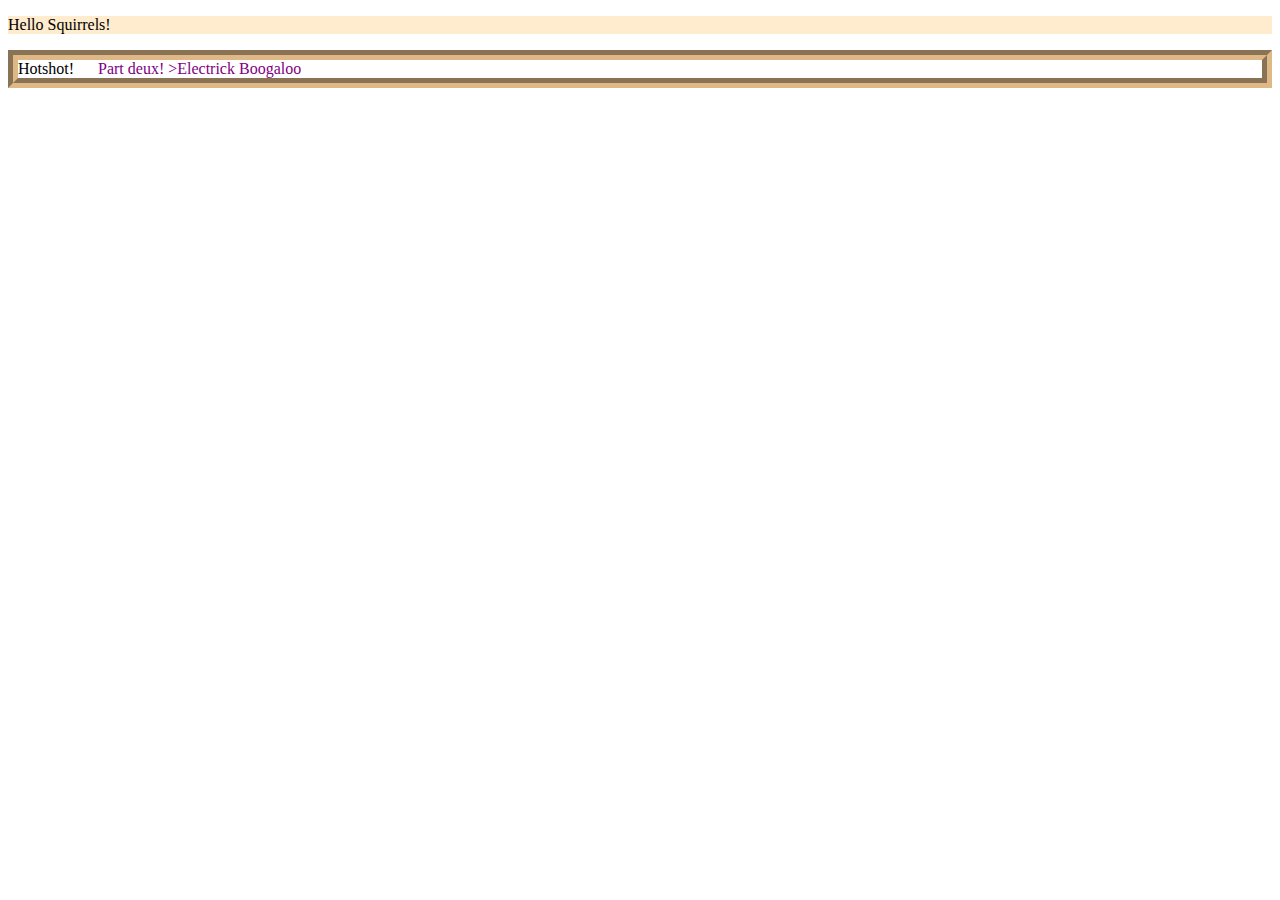
<file: index.html>
<!DOCTYPE html>
<html>
    <head>
        <title>Hello Squirrels!</title>
        <link rel="stylesheet" href="main.css" type="text/css" />
    </head>
    <body>
        <p id="main">Hello Squirrels!</p>
        <div class="hotshot">
            Hotshot!
            <span>Part deux! 
                <span>
                </style>>Electrick Boogaloo</span>
            </span>
        </div>
    </body>
</html>
</file>
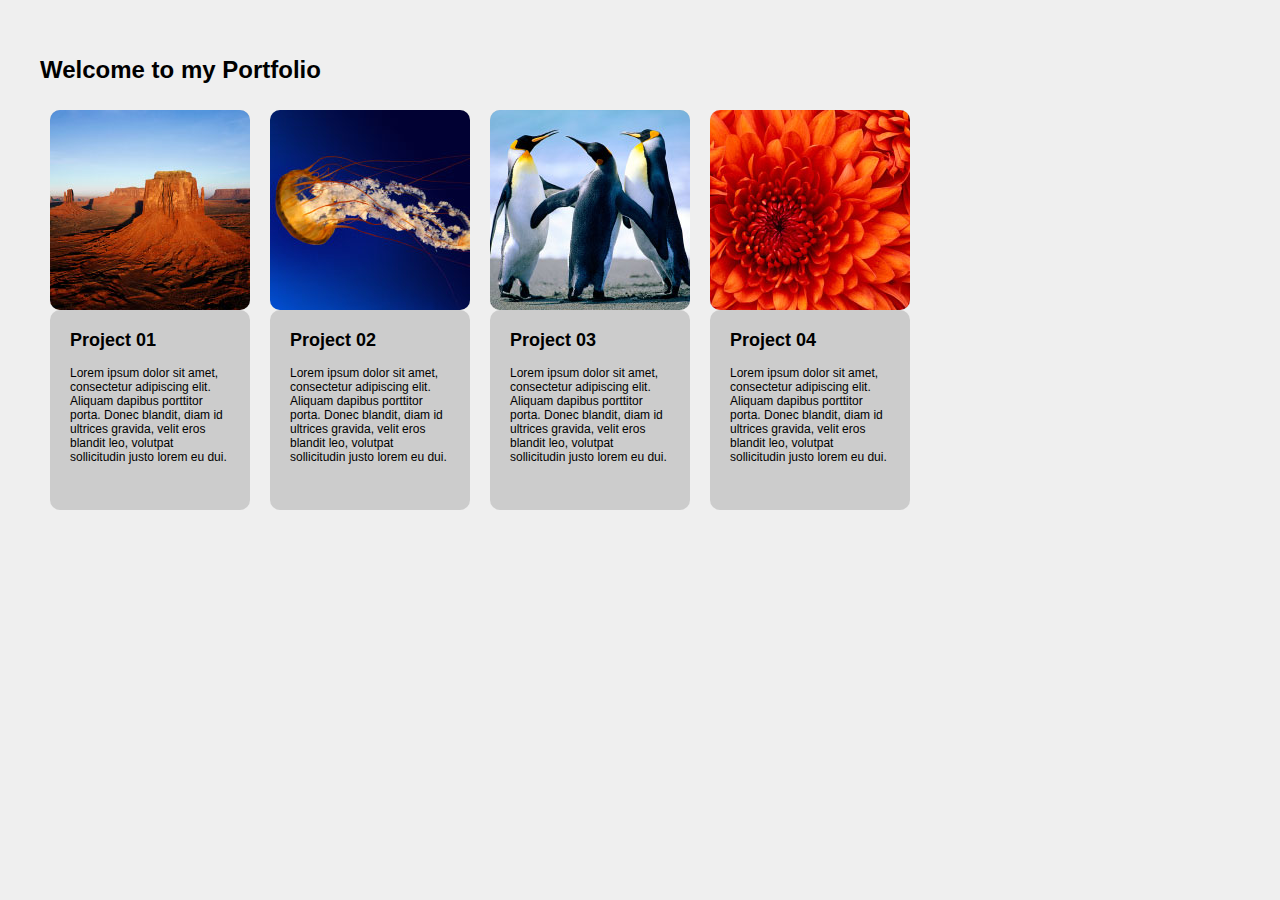
<file: Week1/card-flip/starter-code/index.html>
<!DOCTYPE html>
<html lang="en">
<head>
  <meta charset="utf-8">
  <meta name="viewport" content="width=device-width, initial-scale=1">
	<title>My Portfolio</title>
	<link rel="stylesheet" type="text/css" href="css/framework.css">
	<link rel="stylesheet" type="text/css" href="css/main.css">
</head>
<body>
	<h1>Welcome to my Portfolio</h1>
	<div id="portfolio">
		<div class="portfolio-item">
			<div class="front">
				<img src="images/butte.jpg">
			</div>
			<div class="back">
				<h2>Project 01</h2>
				<p>
					Lorem ipsum dolor sit amet, consectetur adipiscing elit.
					Aliquam dapibus porttitor porta. Donec blandit, diam id ultrices gravida,
					velit eros blandit leo, volutpat sollicitudin justo lorem eu dui.
				</p>
			</div>
		</div>
		<div class="portfolio-item">
			<div class="front">
				<img src="images/jellyfish.jpg">
			</div>
			<div class="back">
				<h2>Project 02</h2>
				<p>
					Lorem ipsum dolor sit amet, consectetur adipiscing elit.
					Aliquam dapibus porttitor porta. Donec blandit, diam id ultrices gravida,
					velit eros blandit leo, volutpat sollicitudin justo lorem eu dui.
				</p>
			</div>
		</div>
		<div class="portfolio-item">
			<div class="front">
				<img src="images/penguin.jpg">
			</div>
			<div class="back">
				<h2>Project 03</h2>
				<p>
					Lorem ipsum dolor sit amet, consectetur adipiscing elit.
					Aliquam dapibus porttitor porta. Donec blandit, diam id ultrices gravida,
					velit eros blandit leo, volutpat sollicitudin justo lorem eu dui.
				</p>
			</div>
		</div>
		<div class="portfolio-item">
			<div class="front">
				<img src="images/flower.jpg">
			</div>
			<div class="back">
				<h2>Project 04</h2>
				<p>
					Lorem ipsum dolor sit amet, consectetur adipiscing elit.
					Aliquam dapibus porttitor porta. Donec blandit, diam id ultrices gravida,
					velit eros blandit leo, volutpat sollicitudin justo lorem eu dui.
				</p>
			</div>
		</div>
	</div>
</body>
</html>
</file>
<file: main.css>
/*p {*/
/*  color: peachpuff;  */
/*  background-color: dodgerblue;*/
/*}*/

.hotshot {
    border-width: 10px;
    border-style: groove;
    border-color: burlywood;
}

#main {
    background-color: blanchedalmond;
}

.hotshot > span {
    color: purple;
    margin: 20px;
}

/* element  class  id */
/*    2        0    0 */
/*    0        1    0*/
/*  id takes precedence   */
/* inline takes prededence over all*/
</file>
<file: Week1/card-flip/starter-code/css/framework.css>
/*
	Starter styles (do not edit)
*/

body {
	margin: 0;
	padding: 40px;
	background-color: #EFEFEF;
	font-family: "Helvetica Neue", Helvetica, Arial, sans-serif;
	font-size: 12px;
}

h2 {
	margin-top: 0px;
}

.portfolio-item {
	float: left;
	margin: 10px;
}

.front, .back {
	background: #CCC;
	border-radius: 10px;
}

.front {
	overflow: hidden;
	width: 200px;
	height: 200px;
}

.back {
	padding: 20px;
	width: 160px;
	height: 160px;
}
</file>
<file: Week1/card-flip/starter-code/css/main.css>
/*
	Put your custom CSS here.

	You may find these CSS3 properties useful:;
		transition
		-webkit-transform
		-webkit-transform-style
		-webkit-backface-visibility
*/
</file>
